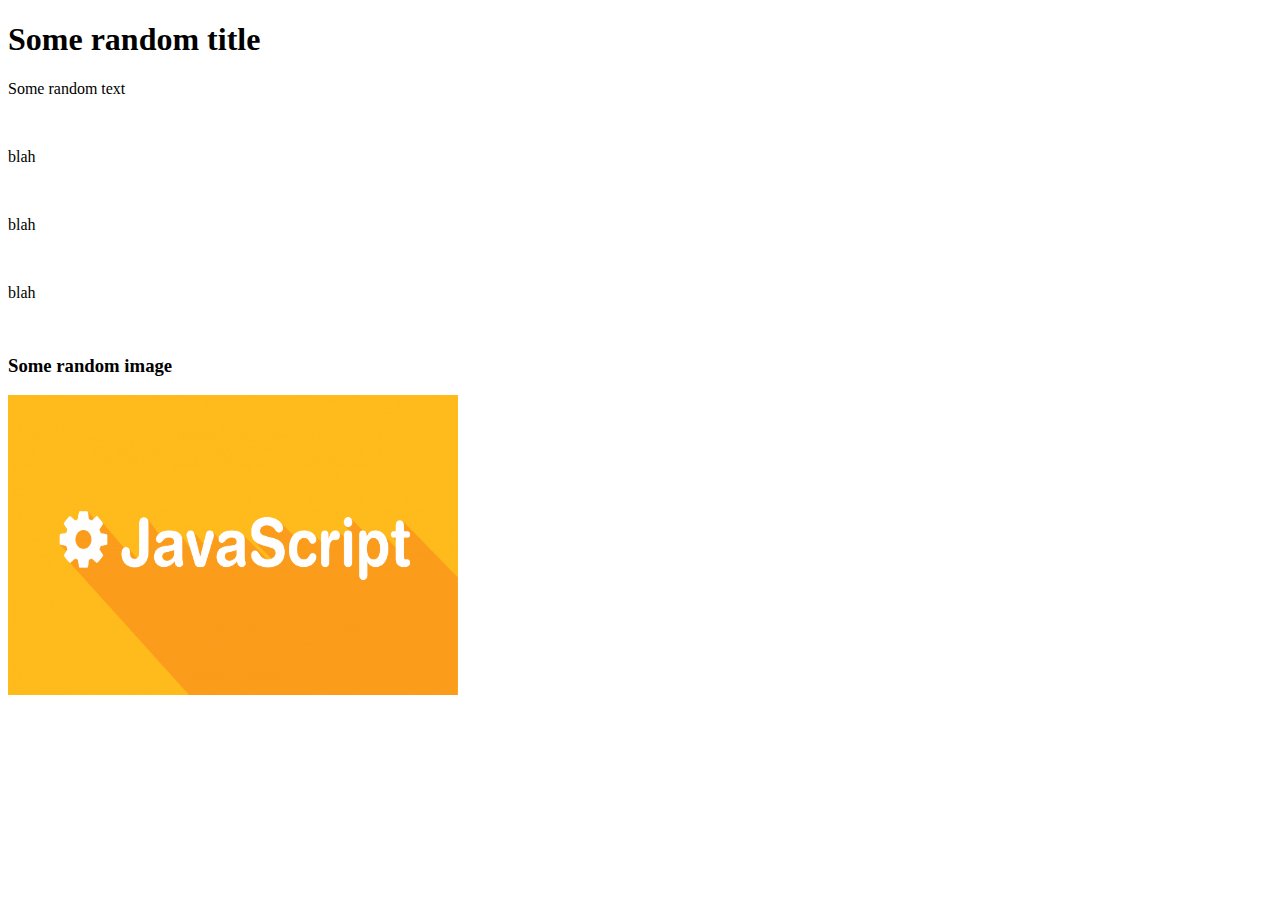
<file: Image_Lazy_loading/index.html>
<!DOCTYPE html>
<html lang="en">
    <head>
        <meta charset="UTF-8">
        <meta http-equiv="X-UA-Compatible" content="IE=edge">
        <meta name="viewport" content="width=device-width, initial-scale=1.0">
        <title>Image Lazy loading</title>
    </head>
    <body>
        <h1>Some random title</h1>
        <p>Some random text</p>
        </br>
        <p>blah</p>
        </br>
        <p>blah</p>
        </br>
        <p>blah</p>
        </br>
        <h3>Some random image</h3>
        <img src="compressed.png" 
             data-src="sample.png"
             width="450" height="300" 
             class="lazy">
        <script src="script.js"></script>
    </body>

    <style>
        .lazy{
            filter: blur(0.50rem);
        }
    </style>
</html>
</file>
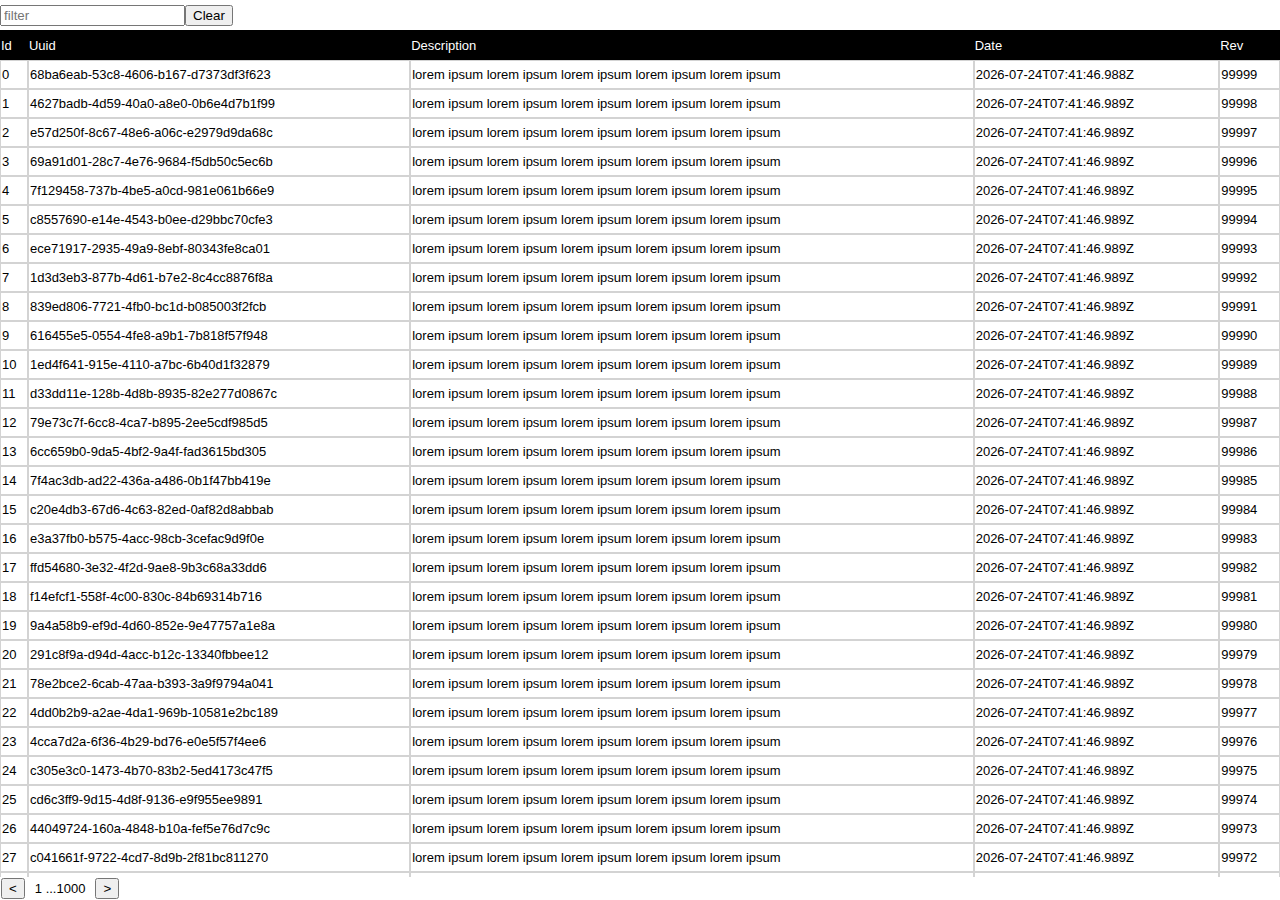
<file: tables/index.html>
<!DOCTYPE html>
<html lang="en">
  <head>
    <meta charset="UTF-8" />
    <meta name="viewport" content="width=device-width, initial-scale=1.0" />
    <link rel="stylesheet" href="styles.css" />
    <title>Tables</title>
  </head>
  <body>
    <div id="container" style="width: 100%; height: 100%">
      <div
        id="ribbon"
        style="width: 100%; height: 30px; display: flex; align-items: center"
      >
        <label for="filter-input">
          <input
            type="text"
            id="filter-input"
            aria-label="filter"
            placeholder="filter"
          />
        </label>
        <button id="clear-submit">Clear</button>
      </div>
      <div id="tables" style="width: 100%; height: calc(100% - 30px)"></div>
    </div>
  </body>
  <script src="index.js" type="module"></script>
</html>
</file>
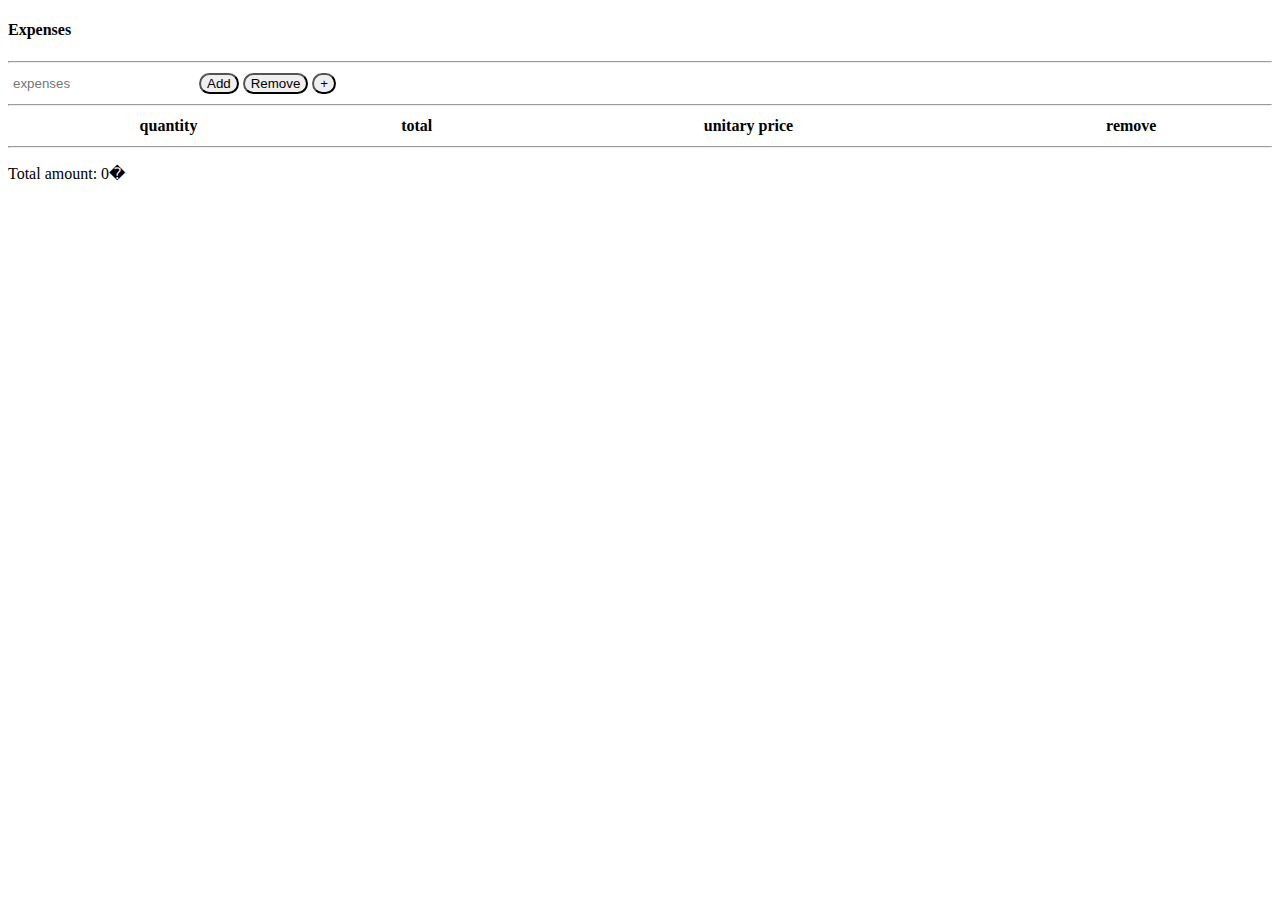
<file: test/index.html>
<!DOCTYPE html>
<html>
    <head>
        <title>Expense App</title>
         <link rel="stylesheet" type="text/css" href="styles.css">
    </head>

    <body>
        <div id="app-nav">
            <h4>Expenses</h4>
            <hr />
        </div>

        <div id="app-body">
            <input type="text" placeholder="expenses" id="input" />
            <button id="btn-add" class="btn">Add</button>
            <button id="btn-delete" class="btn">Remove</button>
            <button id="btn-sum" class="btn">+</button>
            <hr />

            <div>
                <table id="table-format">
                    <thead>
                        <tr>
                            <th>quantity</th>
                            <th>total</th>
                            <th>unitary price</th>
                            <th>remove</th>
                        </tr>
                    </thead>
                    <tbody id="table">
                    </tbody>
                </table>
            </div>

            <div id="Expenses">
                <hr />
                <p id="total"></p>
            </div>
        </div>

        <script src="utils/utils.js"></script>
        <script src="controller/controller.js"></script>
    </body>
</html>
</file>
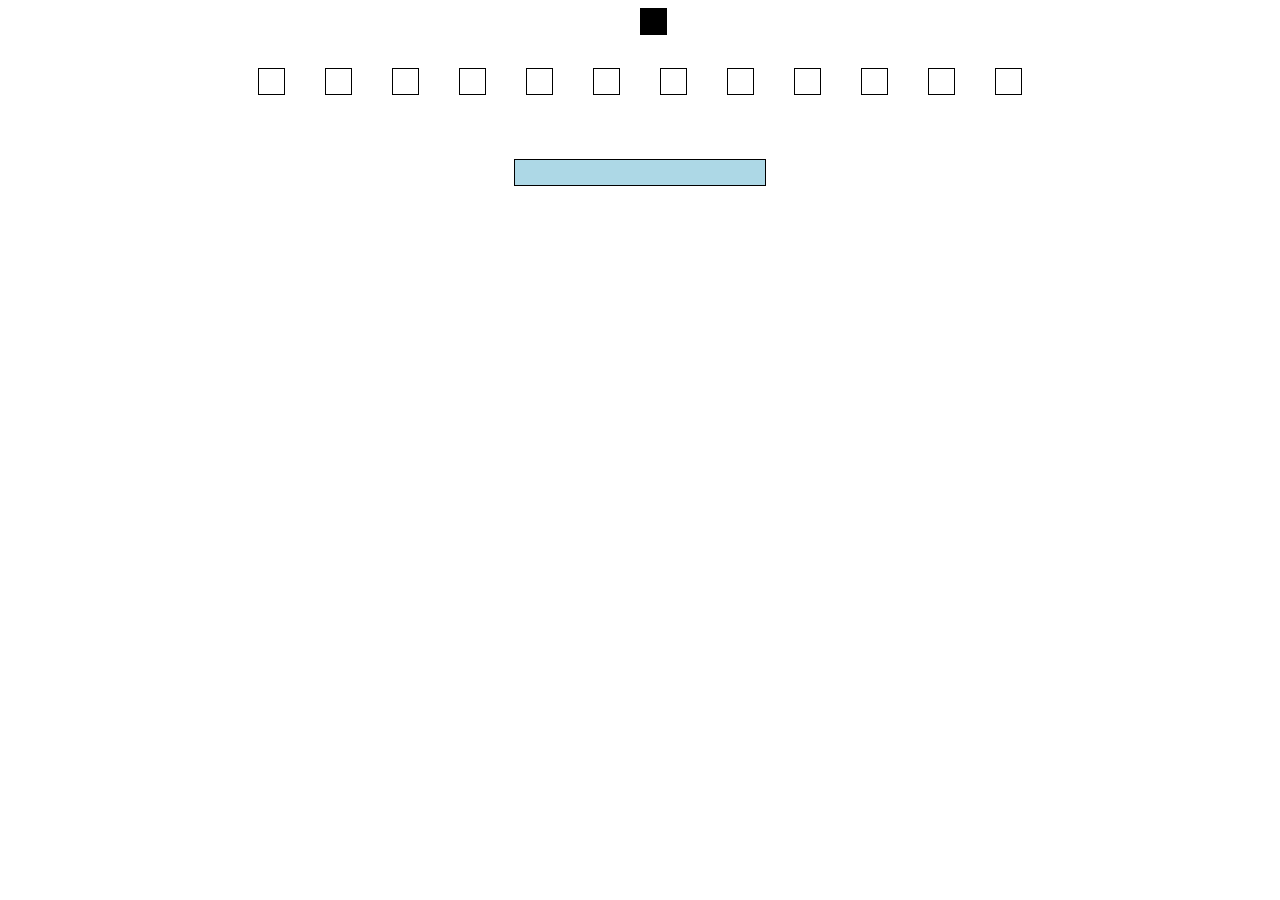
<file: aa.html>
<!DOCTYPE html>
<html>
    <head>
        <title>prueba</title>
    </head>

    <body>
        <div id="main">
            <div id="square"></div>
            <div id="obstacles"></div>
            <div id="scores">
                <div id="container">
                    <div id="hitpoints"></div>
                </div>
            </div>
        </div>

        <script>
            window.onload = function () {
                KeyListener();
                interval.initialize();
                generateObstacles(12);
            };

            var square = document.getElementById("square");
            var obstacles = document.getElementsByClassName("obstacle");
            var hitpoints = document.getElementById("hitpoints");

            var keys = [];
            var speedX = 0;
            var speedY = 0;
            var life = 100;

            function KeyListener() {

                window.addEventListener('keydown', function (e) {
                    keys[e.keyCode] = true;
                });
                window.addEventListener('keyup', function (e) {
                    keys[e.keyCode] = false;
                });
            }

            var interval = {
                initialize: function () { setInterval(updateArea, 10); },
                clear: function () { clearInterval(this.interval); }
            }

            function updateArea() {
                MovementDetection();
                detectCollision();
                gameOver();
            }

            function MovementDetection() {

                if (keys[37]) {// left
                    speedX -= 0.5;
                    square.style.marginLeft = speedX + "%";
                }
                if (keys[39]) {// rigth
                    speedX += 0.5;
                    square.style.marginLeft = speedX + "%";
                } 
                if (keys[38]) {// up
                    speedY -= 0.5;
                    square.style.marginTop = speedY + "%";
                } 
                if (keys[40]) {// down
                    speedY += 0.5;
                    square.style.marginTop = speedY + "%";
                } 
            }

            function generateObstacles(num) {

                var main = document.getElementById("obstacles");

                for (let i = 0; i < num; i++) {
                    var obj = document.createElement("div");
                    obj.className = "obstacle";
                    main.appendChild(obj);
                }
            }

            function detectCollision() {
                for (let i = 0; i < obstacles.length; i++) {
                    if (isOverlapped(square, obstacles[i])) {
                        obstacles[i].style.background = "red";
                        life -= 0.15;
                        hitpoints.style.width = life + "%";
                    } else {
                        obstacles[i].style.background = "white";
                    }
                }
            }

            function isOverlapped(obj1, obj2) {
                var rect1 = obj1.getBoundingClientRect();
                var rect2 = obj2.getBoundingClientRect();
                return !(rect1.right < rect2.left || rect1.left > rect2.right || rect1.bottom < rect2.top || rect1.top > rect2.bottom)
            }

            function gameOver() {
                if(life <= 0) {
                    square.style.display = "none";
                    interval.clear();
                }
            }

        </script>

        <style>
            #main {
                text-align: center;
            }
            #scores {
                margin-top: 50px;
                width: 100%;
                height: 50px;
            }
            #container{
                display: inline-block;
                margin: auto;
                margin-top: 10px;
                border: 1px solid black;
                width: 250px;
                height:25px;
            }
            #hitpoints{
                width: 100%;
                height:25px;
                background: lightblue;
            }
            #square {
                z-index: 2;
                position: absolute;
                border: 1px solid black;
                background: black;
                width: 25px;
                height: 25px;
                display: inline-block;
            }
            #obstacles{
                text-align: center;
            }
            .obstacle {
                margin-top: 60px;
                margin-left: 20px;
                margin-right: 20px;
                z-index: 1;
                border: 1px solid black;
                width: 25px;
                height: 25px;
                display: inline-block;
            }
        </style>
    </body>
</html>
</file>
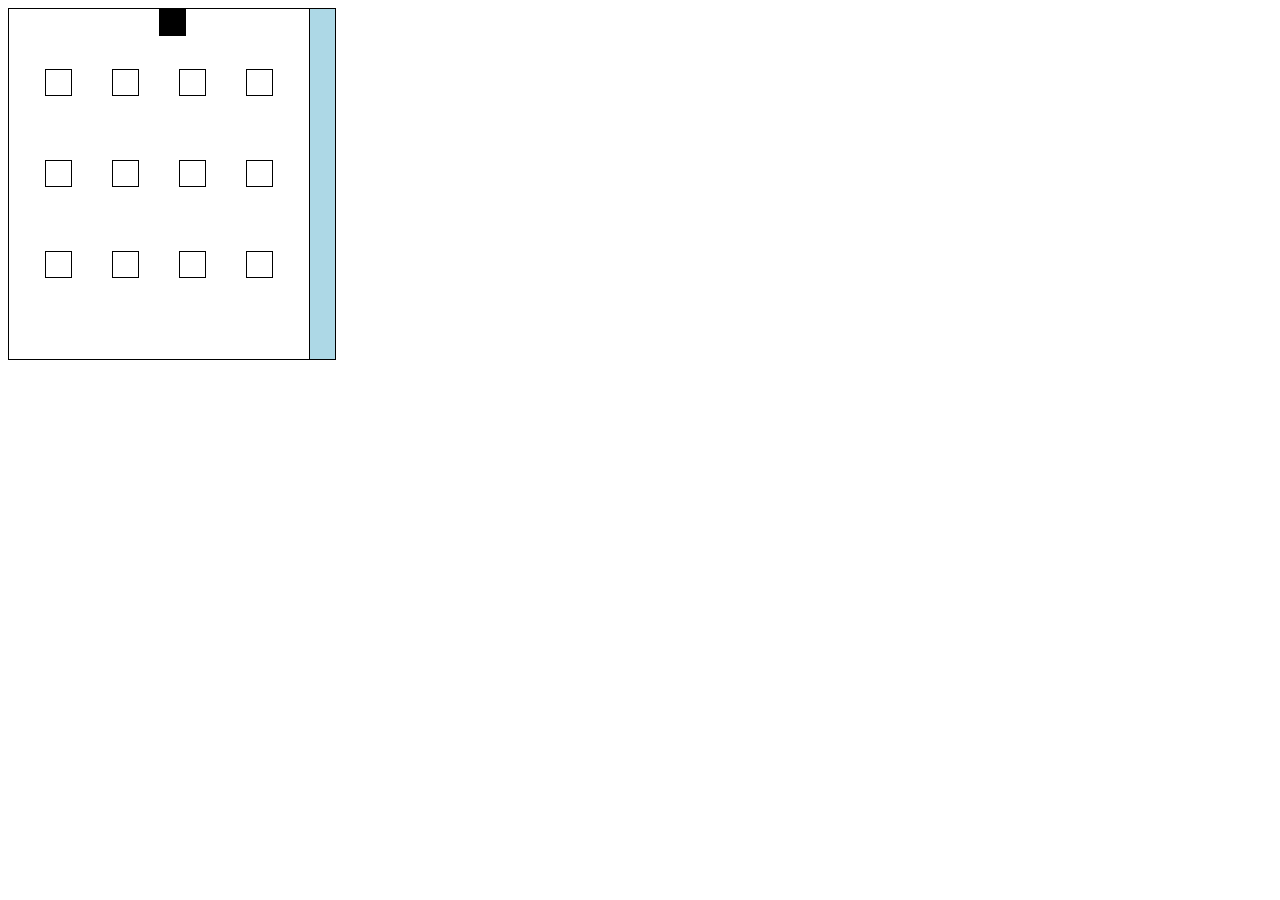
<file: dom_manipulation.html>
<!DOCTYPE html>
<html>
    <head>
        <title>prueba</title>
    </head>

    <body>
        <div id="main">
            <div id="square"></div>
            <div id="obstacles"></div>
        </div>

        <div id="scores">
            <div id="container">
                <div id="hitpoints"></div>
            </div>
        </div>

        <script>
            window.onload = function () {
                KeyListener();
                interval.initialize();
                generateObstacles(12);
            };

            var square = document.getElementById("square");
            var obstacles = document.getElementsByClassName("obstacle");
            var hitpoints = document.getElementById("hitpoints");

            var keys = [];
            var speedX = 0;
            var speedY = 0;
            var life = 100;

            function KeyListener() {

                window.addEventListener('keydown', function (e) {
                    keys[e.keyCode] = true;
                });
                window.addEventListener('keyup', function (e) {
                    keys[e.keyCode] = false;
                });
            }

            var interval = {
                initialize: function () { setInterval(updateArea, 10); },
                clear: function () { clearInterval(this.interval); }
            }

            function updateArea() {
                MovementDetection();
                detectCollision();
                gameOver();
            }

            function MovementDetection() {

                if (keys[37]) {// left
                    speedX -= 0.5;
                    square.style.marginLeft = speedX + "%";
                }
                if (keys[39]) {// rigth
                    speedX += 0.5;
                    square.style.marginLeft = speedX + "%";
                }
                if (keys[38]) {// up
                    speedY -= 0.5;
                    square.style.marginTop = speedY + "%";
                }
                if (keys[40]) {// down
                    speedY += 0.5;
                    square.style.marginTop = speedY + "%";
                }
            }

            function generateObstacles(num) {

                var main = document.getElementById("obstacles");

                for (let i = 0; i < num; i++) {
                    var obj = document.createElement("div");
                    obj.className = "obstacle";
                    main.appendChild(obj);
                }
            }

            function detectCollision() {
                for (let i = 0; i < obstacles.length; i++) {
                    if (isOverlapped(square, obstacles[i])) {
                        obstacles[i].style.background = "red";
                        life -= 0.15;
                        hitpoints.style.height = life + "%";
                    } else {
                        obstacles[i].style.background = "white";
                    }
                }
            }

            function isOverlapped(obj1, obj2) {
                var rect1 = obj1.getBoundingClientRect();
                var rect2 = obj2.getBoundingClientRect();

                return !(rect1.right < rect2.left || rect1.left > rect2.right || rect1.bottom < rect2.top || rect1.top > rect2.bottom)
            }

            function gameOver() {
                if (life <= 0) {
                    square.style.display = "none";
                    interval.clear();
                }
            }

        </script>

        <style>
            #main {
                text-align: center;
                float: left;
                width: 300px;
                height: 350px;
                border: 1px solid black;
            }

            #scores {
                width: auto;
                height: 350px;
            }

            #container {
                display: inline-block;
                margin: auto;
                border-top: 1px solid black;
                border-bottom: 1px solid black;
                border-right: 1px solid black;
                width: 25px;
                height: 100%;
            }

            #hitpoints {
                width: 25px;
                height: 100%;
                background: lightblue;
            }

            #square {
                z-index: 2;
                position: absolute;
                border: 1px solid black;
                background: black;
                width: 25px;
                height: 25px;
                display: inline-block;
            }

            #obstacles {
                text-align: center;
            }

            .obstacle {
                margin-top: 60px;
                margin-left: 20px;
                margin-right: 20px;
                z-index: 1;
                border: 1px solid black;
                width: 25px;
                height: 25px;
                display: inline-block;
            }
        </style>
    </body>
</html>
</file>
<file: tables/styles.css>
html {
  height: 100vh;
  font-family: 'Lucida Sans', 'Lucida Sans Regular', 'Lucida Grande',
    'Lucida Sans Unicode', Geneva, Verdana, sans-serif;
}

body {
  height: 100%;
  margin: 0;
}
</file>
<file: test/styles.css>
.row {

}

.value{

}

.chk{
    cursor: pointer;
}

.btn{
    cursor:pointer;
    border-radius: 20px;
    outline: none;
}

#input{
    border: none;
    outline: none;
    padding: 5px;
}

#table-format{
    text-align: center;
    width: 100%;
}
</file>
